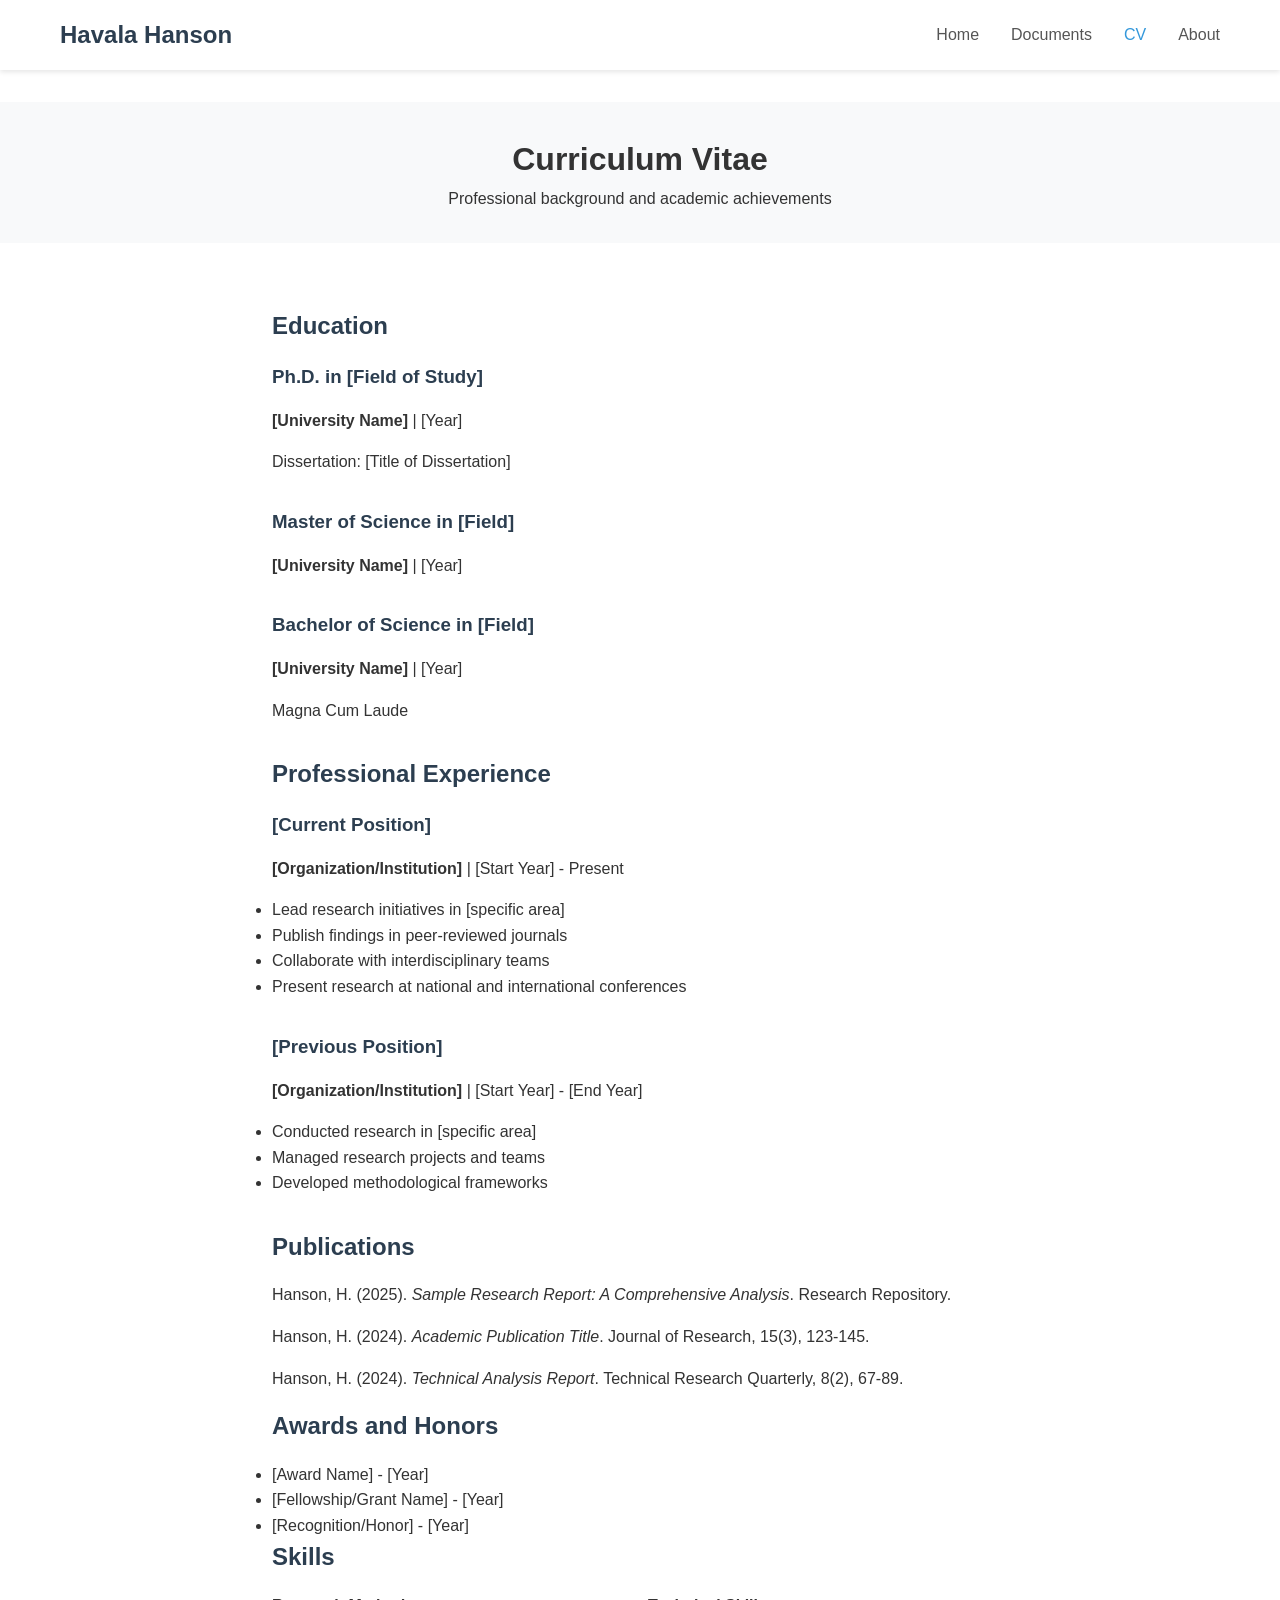
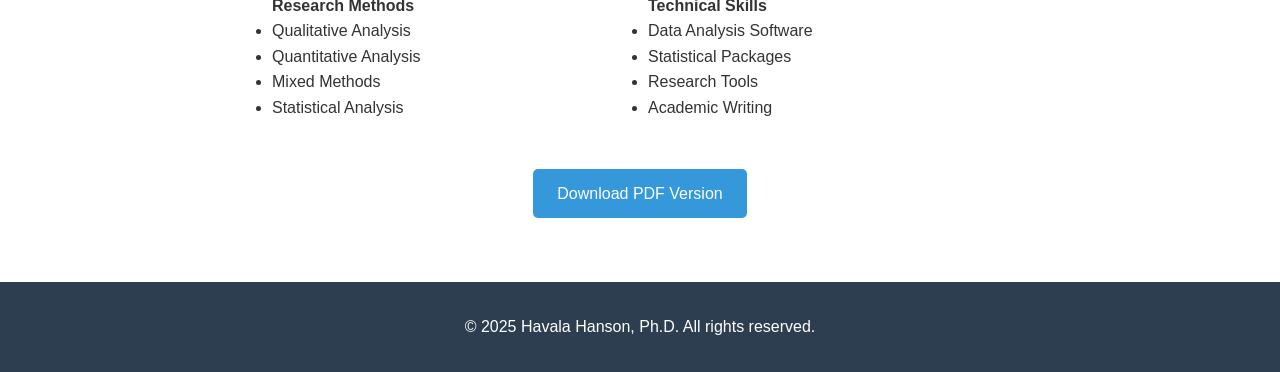
<file: cv.html>
<!DOCTYPE html>
<html lang="en">
<head>
    <meta charset="UTF-8">
    <meta name="viewport" content="width=device-width, initial-scale=1.0">
    <title>CV - Havala Hanson</title>
    <link rel="stylesheet" href="css/styles.css">
</head>
<body>
    <header>
        <nav>
            <div class="nav-container">
                <h1 class="logo">Havala Hanson</h1>
                <ul class="nav-menu">
                    <li><a href="index.html" class="nav-link">Home</a></li>
                    <li><a href="documents.html" class="nav-link">Documents</a></li>
                    <li><a href="cv.html" class="nav-link active">CV</a></li>
                    <li><a href="about.html" class="nav-link">About</a></li>
                </ul>
            </div>
        </nav>
    </header>

    <main class="content-page">
        <div class="content-header">
            <div class="container">
                <h1>Curriculum Vitae</h1>
                <p>Professional background and academic achievements</p>
            </div>
        </div>

        <div class="content-body">
            <section>
                <h2>Education</h2>
                <div style="margin-bottom: 2rem;">
                    <h3>Ph.D. in [Field of Study]</h3>
                    <p><strong>[University Name]</strong> | [Year]</p>
                    <p>Dissertation: [Title of Dissertation]</p>
                </div>
                
                <div style="margin-bottom: 2rem;">
                    <h3>Master of Science in [Field]</h3>
                    <p><strong>[University Name]</strong> | [Year]</p>
                </div>
                
                <div style="margin-bottom: 2rem;">
                    <h3>Bachelor of Science in [Field]</h3>
                    <p><strong>[University Name]</strong> | [Year]</p>
                    <p>Magna Cum Laude</p>
                </div>
            </section>

            <section>
                <h2>Professional Experience</h2>
                <div style="margin-bottom: 2rem;">
                    <h3>[Current Position]</h3>
                    <p><strong>[Organization/Institution]</strong> | [Start Year] - Present</p>
                    <ul>
                        <li>Lead research initiatives in [specific area]</li>
                        <li>Publish findings in peer-reviewed journals</li>
                        <li>Collaborate with interdisciplinary teams</li>
                        <li>Present research at national and international conferences</li>
                    </ul>
                </div>
                
                <div style="margin-bottom: 2rem;">
                    <h3>[Previous Position]</h3>
                    <p><strong>[Organization/Institution]</strong> | [Start Year] - [End Year]</p>
                    <ul>
                        <li>Conducted research in [specific area]</li>
                        <li>Managed research projects and teams</li>
                        <li>Developed methodological frameworks</li>
                    </ul>
                </div>
            </section>

            <section>
                <h2>Publications</h2>
                <div style="margin-bottom: 1rem;">
                    <p>Hanson, H. (2025). <em>Sample Research Report: A Comprehensive Analysis</em>. Research Repository.</p>
                </div>
                <div style="margin-bottom: 1rem;">
                    <p>Hanson, H. (2024). <em>Academic Publication Title</em>. Journal of Research, 15(3), 123-145.</p>
                </div>
                <div style="margin-bottom: 1rem;">
                    <p>Hanson, H. (2024). <em>Technical Analysis Report</em>. Technical Research Quarterly, 8(2), 67-89.</p>
                </div>
            </section>

            <section>
                <h2>Awards and Honors</h2>
                <ul>
                    <li>[Award Name] - [Year]</li>
                    <li>[Fellowship/Grant Name] - [Year]</li>
                    <li>[Recognition/Honor] - [Year]</li>
                </ul>
            </section>

            <section>
                <h2>Skills</h2>
                <div style="display: grid; grid-template-columns: repeat(auto-fit, minmax(200px, 1fr)); gap: 1rem;">
                    <div>
                        <h4>Research Methods</h4>
                        <ul>
                            <li>Qualitative Analysis</li>
                            <li>Quantitative Analysis</li>
                            <li>Mixed Methods</li>
                            <li>Statistical Analysis</li>
                        </ul>
                    </div>
                    <div>
                        <h4>Technical Skills</h4>
                        <ul>
                            <li>Data Analysis Software</li>
                            <li>Statistical Packages</li>
                            <li>Research Tools</li>
                            <li>Academic Writing</li>
                        </ul>
                    </div>
                </div>
            </section>

            <div style="margin-top: 3rem; text-align: center;">
                <a href="documents/cv-havala-hanson.pdf" class="btn primary" download>Download PDF Version</a>
            </div>
        </div>
    </main>

    <footer>
        <div class="container">
            <p>&copy; 2025 Havala Hanson, Ph.D. All rights reserved.</p>
        </div>
    </footer>
</body>
</html>
</file>
<file: css/styles.css>
/* Reset and Base Styles */
* {
    margin: 0;
    padding: 0;
    box-sizing: border-box;
}

body {
    font-family: 'Arial', sans-serif;
    line-height: 1.6;
    color: #333;
    background-color: #f8f9fa;
}

.container {
    max-width: 1200px;
    margin: 0 auto;
    padding: 0 20px;
}

/* Header and Navigation */
header {
    background: #fff;
    box-shadow: 0 2px 5px rgba(0,0,0,0.1);
    position: sticky;
    top: 0;
    z-index: 1000;
}

.nav-container {
    display: flex;
    justify-content: space-between;
    align-items: center;
    padding: 1rem 20px;
    max-width: 1200px;
    margin: 0 auto;
}

.logo {
    color: #2c3e50;
    font-size: 1.5rem;
    font-weight: bold;
}

.nav-menu {
    display: flex;
    list-style: none;
    gap: 2rem;
}

.nav-link {
    text-decoration: none;
    color: #555;
    font-weight: 500;
    transition: color 0.3s ease;
}

.nav-link:hover,
.nav-link.active {
    color: #3498db;
}

/* Hero Section */
.hero {
    background: linear-gradient(135deg, #667eea 0%, #764ba2 100%);
    color: white;
    padding: 4rem 0;
    text-align: center;
}

.hero h2 {
    font-size: 2.5rem;
    margin-bottom: 1rem;
}

.hero p {
    font-size: 1.2rem;
    margin-bottom: 2rem;
    max-width: 600px;
    margin-left: auto;
    margin-right: auto;
}

.hero-buttons {
    display: flex;
    gap: 1rem;
    justify-content: center;
    flex-wrap: wrap;
}

/* Buttons */
.btn {
    display: inline-block;
    padding: 12px 24px;
    text-decoration: none;
    border-radius: 5px;
    font-weight: 500;
    transition: all 0.3s ease;
    border: none;
    cursor: pointer;
}

.btn.primary {
    background: #3498db;
    color: white;
}

.btn.primary:hover {
    background: #2980b9;
    transform: translateY(-2px);
}

.btn.secondary {
    background: transparent;
    color: white;
    border: 2px solid white;
}

.btn.secondary:hover {
    background: white;
    color: #667eea;
}

.btn.small {
    padding: 8px 16px;
    font-size: 0.9rem;
}

/* Featured Documents Section */
.featured-documents {
    padding: 4rem 0;
    background: white;
}

.featured-documents h3 {
    text-align: center;
    margin-bottom: 3rem;
    font-size: 2rem;
    color: #2c3e50;
}

.document-grid {
    display: grid;
    grid-template-columns: repeat(auto-fit, minmax(300px, 1fr));
    gap: 2rem;
    margin-top: 2rem;
}

.document-card {
    background: white;
    border-radius: 10px;
    box-shadow: 0 5px 15px rgba(0,0,0,0.1);
    overflow: hidden;
    transition: transform 0.3s ease;
}

.document-card:hover {
    transform: translateY(-5px);
}

.document-image {
    height: 200px;
    overflow: hidden;
}

.document-image img {
    width: 100%;
    height: 100%;
    object-fit: cover;
}

.document-content {
    padding: 1.5rem;
}

.document-content h4 {
    margin-bottom: 0.5rem;
    color: #2c3e50;
}

.document-content p {
    color: #666;
    margin-bottom: 1rem;
}

/* Document List Page */
.document-list {
    padding: 2rem 0;
}

.document-item {
    background: white;
    border-radius: 8px;
    padding: 1.5rem;
    margin-bottom: 1rem;
    box-shadow: 0 2px 10px rgba(0,0,0,0.1);
    display: flex;
    align-items: center;
    gap: 1rem;
}

.document-item img {
    width: 80px;
    height: 80px;
    object-fit: cover;
    border-radius: 5px;
}

.document-info h4 {
    margin-bottom: 0.5rem;
    color: #2c3e50;
}

.document-info p {
    color: #666;
    margin-bottom: 0.5rem;
}

.document-meta {
    font-size: 0.9rem;
    color: #999;
}

/* Content Pages */
.content-page {
    padding: 2rem 0;
    background: white;
}

.content-header {
    text-align: center;
    margin-bottom: 2rem;
    padding: 2rem 0;
    background: #f8f9fa;
}

.content-body {
    max-width: 800px;
    margin: 0 auto;
    padding: 2rem;
}

.content-body h1, .content-body h2, .content-body h3 {
    color: #2c3e50;
    margin-bottom: 1rem;
}

.content-body p {
    margin-bottom: 1rem;
    text-align: justify;
}

.content-body img {
    max-width: 100%;
    height: auto;
    margin: 1rem 0;
    border-radius: 5px;
}

/* Footer */
footer {
    background: #2c3e50;
    color: white;
    text-align: center;
    padding: 2rem 0;
}

/* Responsive Design */
@media (max-width: 768px) {
    .nav-container {
        flex-direction: column;
        gap: 1rem;
    }
    
    .nav-menu {
        gap: 1rem;
    }
    
    .hero h2 {
        font-size: 2rem;
    }
    
    .hero-buttons {
        flex-direction: column;
        align-items: center;
    }
    
    .document-grid {
        grid-template-columns: 1fr;
    }
    
    .document-item {
        flex-direction: column;
        text-align: center;
    }
}
</file>
